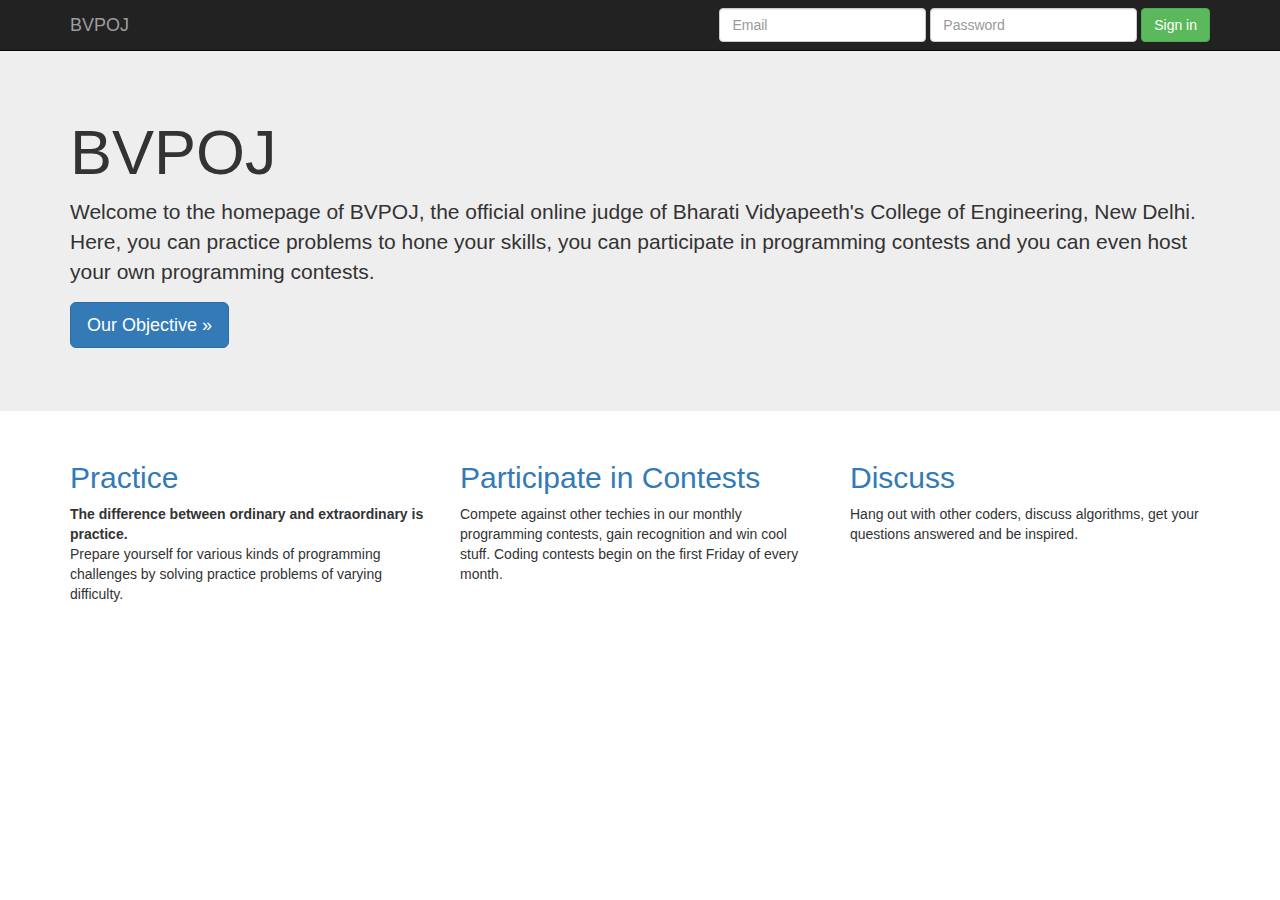
<file: bvpoj/index.html>
<!DOCTYPE html>
<html lang="en">
  <head>
    <meta charset="utf-8">
    <meta http-equiv="X-UA-Compatible" content="IE=edge">
    <meta name="viewport" content="width=device-width, initial-scale=1">
    <meta name="description" content="Front Page of BVPOJ">
    <meta name="author" content="Siddhant Shekhar">
    <link rel="icon" href="favicon.ico">

    <title>Online Judge for BVP</title>

    <link href="css/bootstrap.min.css" rel="stylesheet">

    <link href="index.css" rel="stylesheet">
  </head>
  
  <body>

    <nav class="navbar navbar-inverse navbar-fixed-top">
      <div class="container">
        <div class="navbar-header">
          <button type="button" class="navbar-toggle collapsed" data-toggle="collapse" data-target="#navbar" aria-expanded="false" aria-controls="navbar">
            <span class="sr-only">Toggle navigation</span>
            <span class="icon-bar"></span>
            <span class="icon-bar"></span>
            <span class="icon-bar"></span>
          </button>
          <a class="navbar-brand" href="index.html">BVPOJ</a>
        </div>
        <div id="navbar" class="navbar-collapse collapse">
          <form class="navbar-form navbar-right">
            <div class="form-group">
              <input id = "e" type="text" placeholder="Email" class="form-control">
            </div>
            <div class="form-group">
              <input id = "p" type="password" placeholder="Password" class="form-control">
            </div>
            <button onclick = "validate()" type="submit" class="btn btn-success">Sign in</button>
          </form>
        </div>
      </div>
    </nav>

    <div class="jumbotron">
      <div class="container">
        <h1>BVPOJ</h1>
        <p>Welcome to the homepage of BVPOJ, the official online judge of Bharati Vidyapeeth's College of Engineering, New Delhi. Here, you can practice problems to hone your skills, you can participate in programming contests  and you can even host your own programming contests. </p>
        <p><a class="btn btn-primary btn-lg" href="" role="button">Our Objective &raquo;</a></p>
      </div>
    </div>

    <div class="container">
      <div class="row">
        <div class="col-md-4">
        <a href = "practice.html">
          <h2>Practice</h2>
          </a>
          <p><b>The difference between ordinary and extraordinary is practice. </b>
          	  </br>
          	  Prepare yourself for various kinds of programming challenges by solving practice problems of varying difficulty.
           </p>
        </div>
        <div class="col-md-4">
        <a href = "contest.html">
          <h2>Participate in Contests</h2>
          </a>
          <p> Compete against other techies in our monthly programming contests, gain recognition and win cool stuff. Coding contests begin on the first Friday of every month.</p>
       </div>
        <div class="col-md-4">
        <a href = "discuss.html">
          <h2>Discuss</h2>
          </a>
          <p>Hang out with other coders, discuss algorithms, get your questions answered and be inspired.</p>
        </div>
      </div>
    </div>
  </body>
</html>
</file>
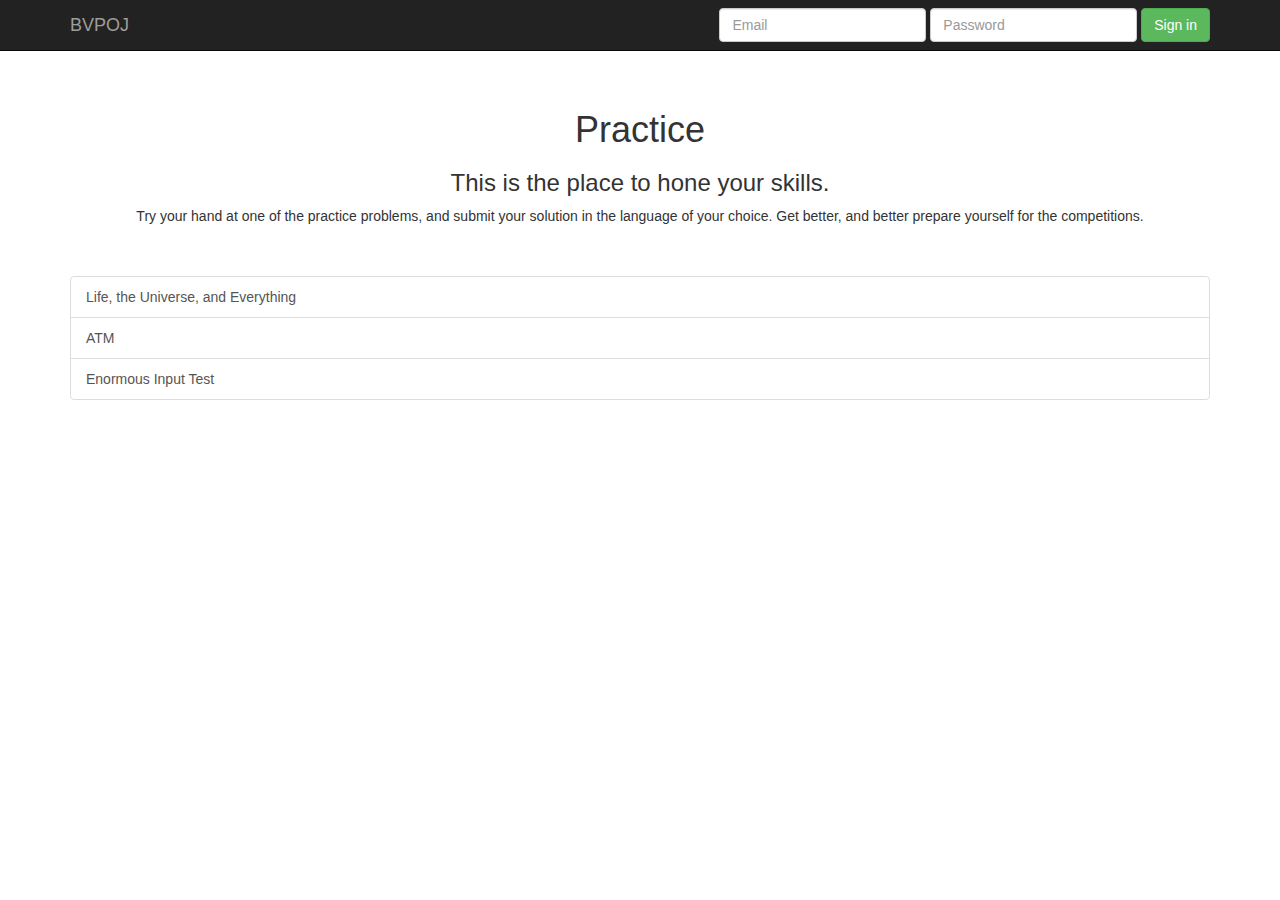
<file: bvpoj/practice.html>
<!DOCTYPE html>
<html lang="en">
  <head>
    <meta charset="utf-8">
    <meta http-equiv="X-UA-Compatible" content="IE=edge">
    <meta name="viewport" content="width=device-width, initial-scale=1">
    <meta name="description" content="practice questions">
    <meta name="author" content="Siddhant Shekhar">
    <link rel="icon" href="favicon.ico">

    <title>Practice | BVPOJ</title>

    <link href="css/bootstrap.min.css" rel="stylesheet">

    <link href="starter-template.css" rel="stylesheet">
  </head>

  <body>
    <nav class="navbar navbar-inverse navbar-fixed-top">
      <div class="container">
        <div class="navbar-header">
          <button type="button" class="navbar-toggle collapsed" data-toggle="collapse" data-target="#navbar" aria-expanded="false" aria-controls="navbar">
            <span class="sr-only">Toggle navigation</span>
            <span class="icon-bar"></span>
            <span class="icon-bar"></span>
            <span class="icon-bar"></span>
          </button>
          <a class="navbar-brand" href="index.html">BVPOJ</a>
        </div>
        <div id="navbar" class="navbar-collapse collapse">
          <form class="navbar-form navbar-right">
            <div class="form-group">
              <input id = "e" type="text" placeholder="Email" class="form-control">
            </div>
            <div class="form-group">
              <input id = "p" type="password" placeholder="Password" class="form-control">
            </div>
            <button onclick = "validate()" type="submit" class="btn btn-success">Sign in</button>
          </form>
        </div>
      </div>
    </nav>
    
    <div class="container">

      <div class="starter-template">
        <h1>Practice</h1>
        <p class="lead"><h3>This is the place to hone your skills.</h3>Try your hand 
        at one of the practice problems, and submit your solution in the language of your choice.
        Get better, and better prepare yourself for the competitions.</p>
      </div>
      <div class="list-group">
  		<a href="test.html" class="list-group-item">Life, the Universe, and Everything </a>
  		<a href="#" class="list-group-item">ATM </a>
  		<a href="#" class="list-group-item">Enormous Input Test</a>
	</div>
    </div>
  </body>
</html>
</file>
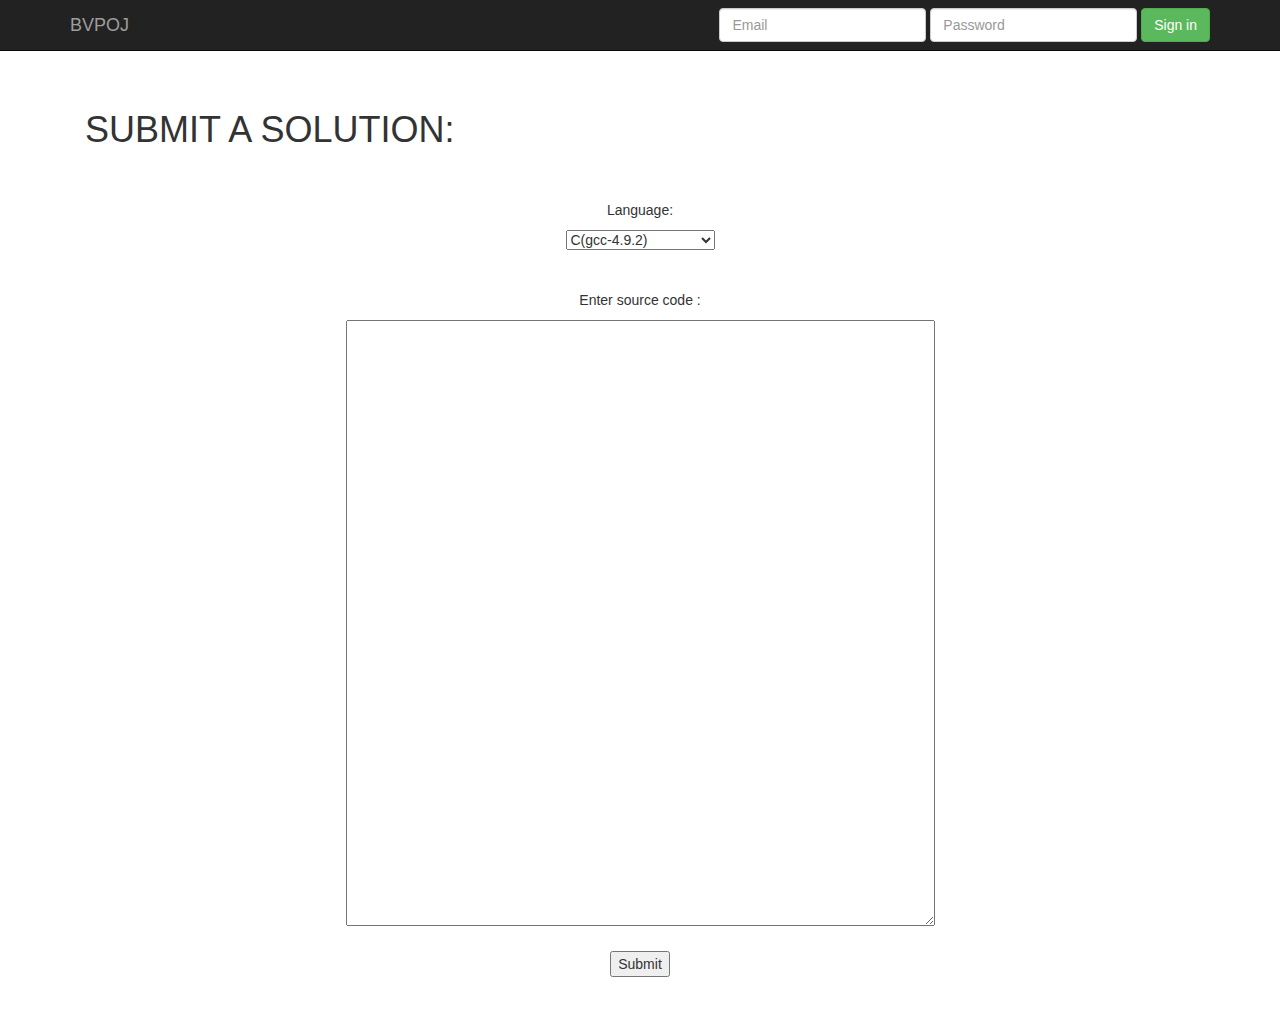
<file: bvpoj/submit.html>
<!DOCTYPE html>
<html lang="en">
  <head>
    <meta charset="utf-8">
    <meta http-equiv="X-UA-Compatible" content="IE=edge">
    <meta name="viewport" content="width=device-width, initial-scale=1">
    <meta name="description" content="practice questions">
    <meta name="author" content="Siddhant Shekhar">
    <link rel="icon" href="favicon.ico">

    <title>BVPOJ | Submit</title>

    <link href="css/bootstrap.min.css" rel="stylesheet">

    <link href="starter-template.css" rel="stylesheet">
  </head>

  <body>
    <nav class="navbar navbar-inverse navbar-fixed-top">
      <div class="container">
        <div class="navbar-header">
          <button type="button" class="navbar-toggle collapsed" data-toggle="collapse" data-target="#navbar" aria-expanded="false" aria-controls="navbar">
            <span class="sr-only">Toggle navigation</span>
            <span class="icon-bar"></span>
            <span class="icon-bar"></span>
            <span class="icon-bar"></span>
          </button>
          <a class="navbar-brand" href="index.html">BVPOJ</a>
        </div>
        <div id="navbar" class="navbar-collapse collapse">
          <form class="navbar-form navbar-right">
            <div class="form-group">
              <input id = "e" type="text" placeholder="Email" class="form-control">
            </div>
            <div class="form-group">
              <input id = "p" type="password" placeholder="Password" class="form-control">
            </div>
            <button onclick = "validate()" type="submit" class="btn btn-success">Sign in</button>
          </form>
        </div>
      </div>
    </nav>
    <div class="container">
      <div class="starter-template">
        <h1 align = "left">SUBMIT A SOLUTION: </h1>
        </br></br>
          
         <!--p>Enter problem code : </p>
         <input type = "text"  name="pCode" style = "width:200px">
        <br/><br/><br/-->
        <form id="post" name="post" method="post" action="input.php"> 
        
        <p>Language:</p>
        	<select id = "lang" name="lang">
        		<option>C(gcc-4.9.2)</option>
        		<option>C++(gcc-4.3.2)</option>
        		<option>Java(javac 8)</option>
        		<option>Python3(python-3.4)</option>
        		<option>Text(pure text)</option>
        	</select>

        <br/><br/><br/>
        
          <!--p>Upload your source file here :</p>
          <input type = "file" name = "source" style = "width :200px"-->	
        	       <p>Enter source code : </p>
	
		<textarea name="sCode" cols="70" rows="30"></textarea>
		<center>
		</br>
		<input class="button" type="submit" value="Submit">
	</form>
        </br>
        <p align = "left">
      </div>
    </div>
    
    <script>
	    	function myFunction() {
	    document.getElementById("myDropdown").classList.toggle("show");
	}

	// Close the dropdown menu if the user clicks outside of it
	window.onclick = function(event) {
	  if (!event.target.matches('.dropbtn')) {

	    var dropdowns = document.getElementsByClassName("dropdown-content");
	    var i;
	    for (i = 0; i < dropdowns.length; i++) {
		 var openDropdown = dropdowns[i];
		 if (openDropdown.classList.contains('show')) {
		   openDropdown.classList.remove('show');
		 }
	    }
	  }
	}
	</script>
    
  </body>
</html>
</file>
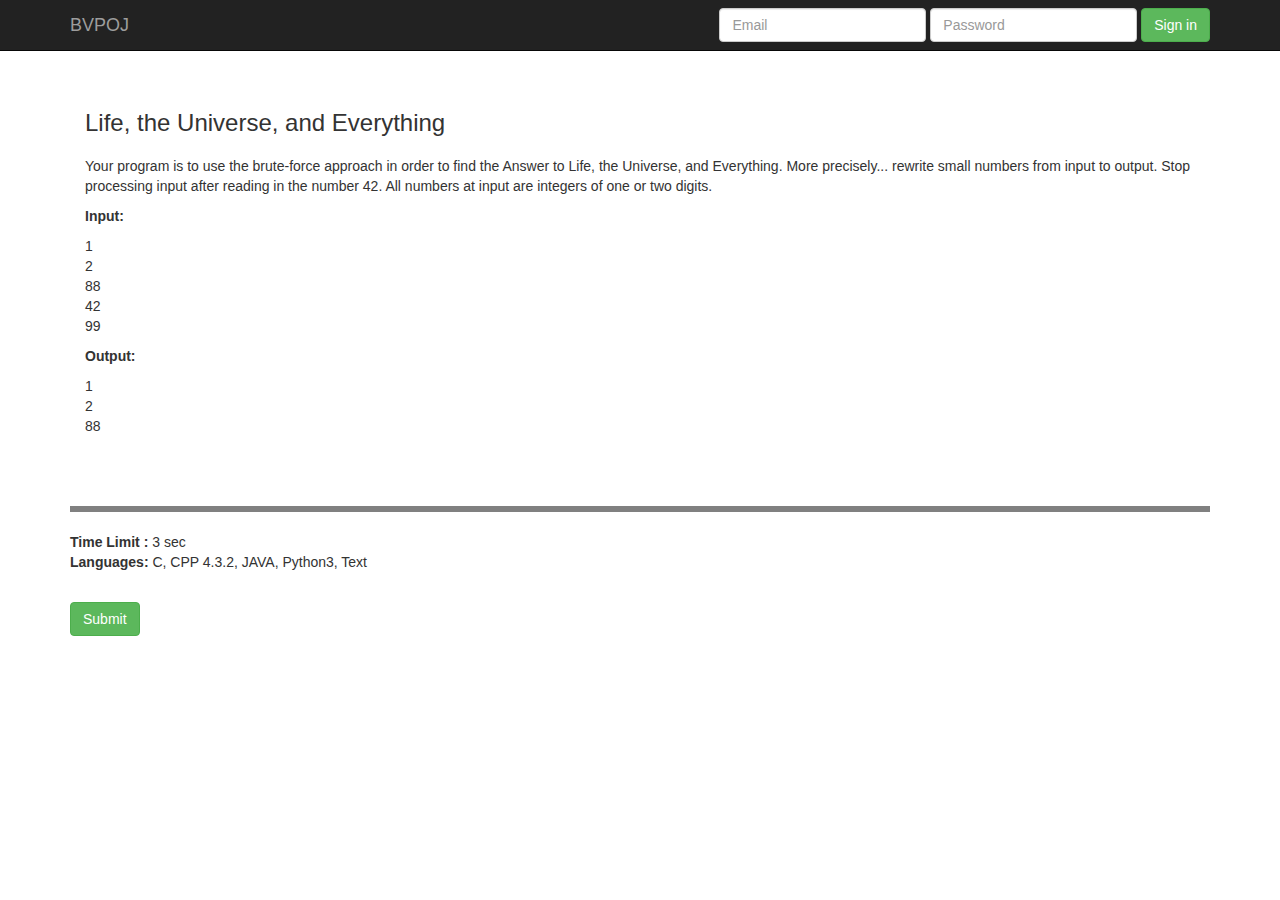
<file: bvpoj/test.html>
<!DOCTYPE html>
<html lang="en">
  <head>
    <meta charset="utf-8">
    <meta http-equiv="X-UA-Compatible" content="IE=edge">
    <meta name="viewport" content="width=device-width, initial-scale=1">
    <meta name="description" content="practice questions">
    <meta name="author" content="Siddhant Shekhar">
    <link rel="icon" href="favicon.ico">

    <title>Life, the Universe, and Everything</title>

    <link href="css/bootstrap.min.css" rel="stylesheet">

    <link href="starter-template.css" rel="stylesheet">
  </head>

  <body>
    <nav class="navbar navbar-inverse navbar-fixed-top">
      <div class="container">
        <div class="navbar-header">
          <button type="button" class="navbar-toggle collapsed" data-toggle="collapse" data-target="#navbar" aria-expanded="false" aria-controls="navbar">
            <span class="sr-only">Toggle navigation</span>
            <span class="icon-bar"></span>
            <span class="icon-bar"></span>
            <span class="icon-bar"></span>
          </button>
          <a class="navbar-brand" href="index.html">BVPOJ</a>
        </div>
        <div id="navbar" class="navbar-collapse collapse">
          <form class="navbar-form navbar-right">
            <div class="form-group">
              <input id = "e" type="text" placeholder="Email" class="form-control">
            </div>
            <div class="form-group">
              <input id = "p" type="password" placeholder="Password" class="form-control">
            </div>
            <button onclick = "validate()" type="submit" class="btn btn-success">Sign in</button>
          </form>
        </div>
      </div>
    </nav>
    
    <div class="container">

      <div class="starter-template">
        <h3 align = "left">Life, the Universe, and Everything</h1>
        <p class="lead"><p align = "left" style="font-size:20;">Your program is to use the brute-force approach in order to find the Answer to Life, the Universe, and Everything. More precisely... rewrite small numbers from input to output. Stop processing input after reading in the number 42. All numbers at input are integers of one or two digits.</h4>
        <div id="testcase" align="left">
		   <p> <b>Input:</b></p>
		   <p>1</br>2</br>88</br>42</br>99</p>
		   <p><b>Output:</b></p>
		   <p>1</br>2</br>88</p>
      </div>
    </div>
    <hr style="border: solid;">
    <p><b>Time Limit :</b> 3 sec</br><b>Languages:</b> C, CPP 4.3.2, JAVA, Python3, Text</p>
    </br>
    <a href = "submit.html"><button type="submit" class="btn btn-success">Submit</button></a>
  </body>
</html>
</file>
<file: bvpoj/index.css>
/* Move down content because we have a fixed navbar that is 50px tall */
body {
  padding-top: 50px;
  padding-bottom: 20px;
}
</file>
<file: bvpoj/starter-template.css>
body {
  padding-top: 50px;
}
.starter-template {
  padding: 40px 15px;
  text-align: center;
}

.dropbtn {
    background-color: #4CAF50;
    color: white;
    padding: 16px;
    font-size: 16px;
    border: none;
    cursor: pointer;
}

/* Dropdown button on hover & focus */
.dropbtn:hover, .dropbtn:focus {
    background-color: #3e8e41;
}

/* The container <div> - needed to position the dropdown content */
.dropdown {
    position: relative;
    display: inline-block;
}

/* Dropdown Content (Hidden by Default) */
.dropdown-content {
    display: none;
    position: absolute;
    background-color: #f9f9f9;
    min-width: 160px;
    box-shadow: 0px 8px 16px 0px rgba(0,0,0,0.2);
    z-index: 1;
}

/* Links inside the dropdown */
.dropdown-content a {
    color: black;
    padding: 12px 16px;
    text-decoration: none;
    display: block;
}

/* Change color of dropdown links on hover */
.dropdown-content a:hover {background-color: #f1f1f1}

/* Show the dropdown menu (use JS to add this class to the .dropdown-content container when the user clicks on the dropdown button) */
.show {display:block;}
</file>
